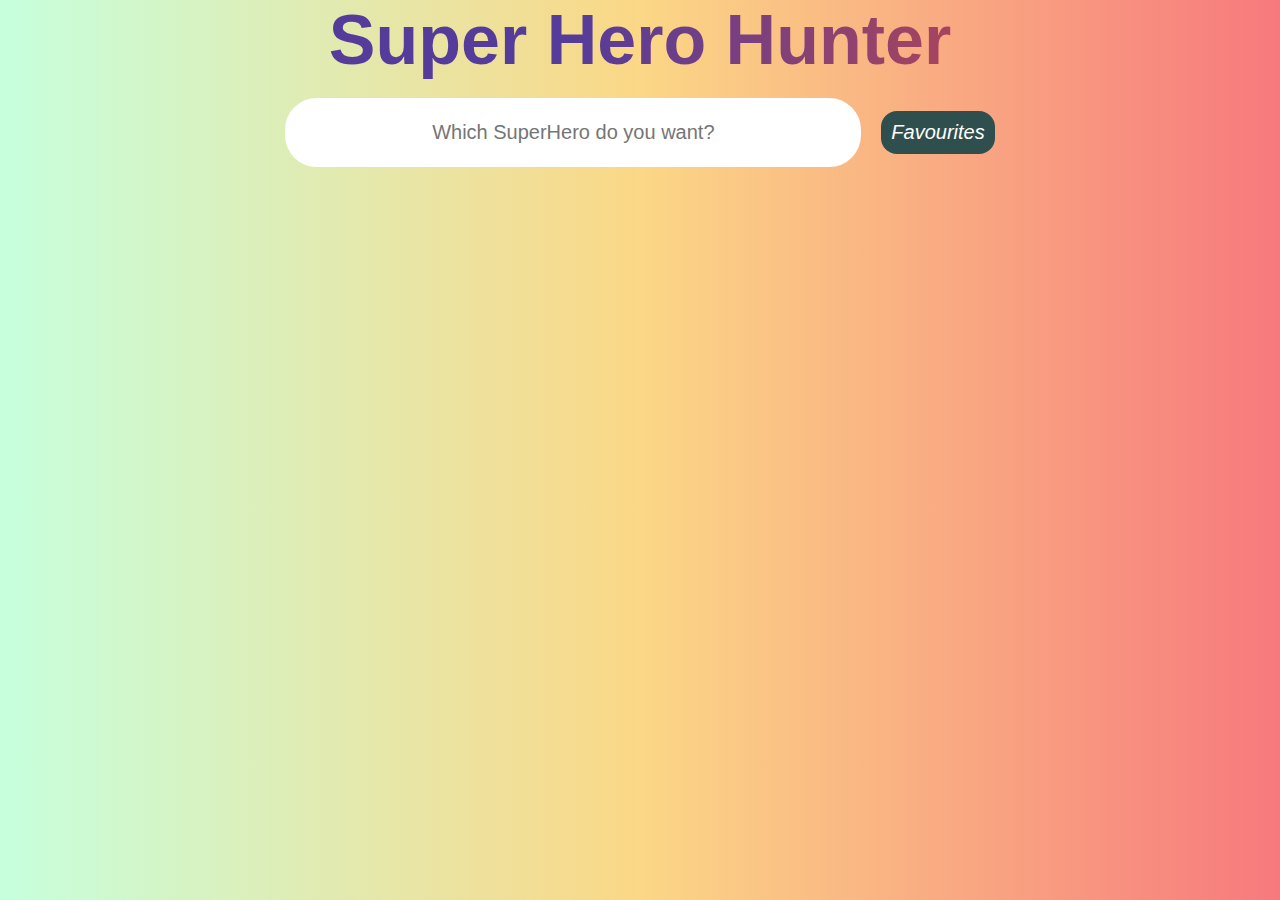
<file: index.html>
<!DOCTYPE html>
<html lang="en">
<head>
    <meta charset="UTF-8">
    <meta name="viewport" content="width=device-width, initial-scale=1.0">
    <link rel="stylesheet" href="style.css">
    <title>Home</title>
</head>
<body>
    <h1>Super Hero Hunter</h1>
    <br>
    <div class="main-container">
        <input type="text" placeholder="Which SuperHero do you want?" class="search-bar" id="input-search">
        <div class="select-favourite">
            <button id="favourites">Favourites</button>
        </div>
    </div>
    <div id="msg">
        
    </div>
    <ul id="superhero-list">
            
    </ul>
    <script src="script.js"></script>
</body>
</html>
</file>
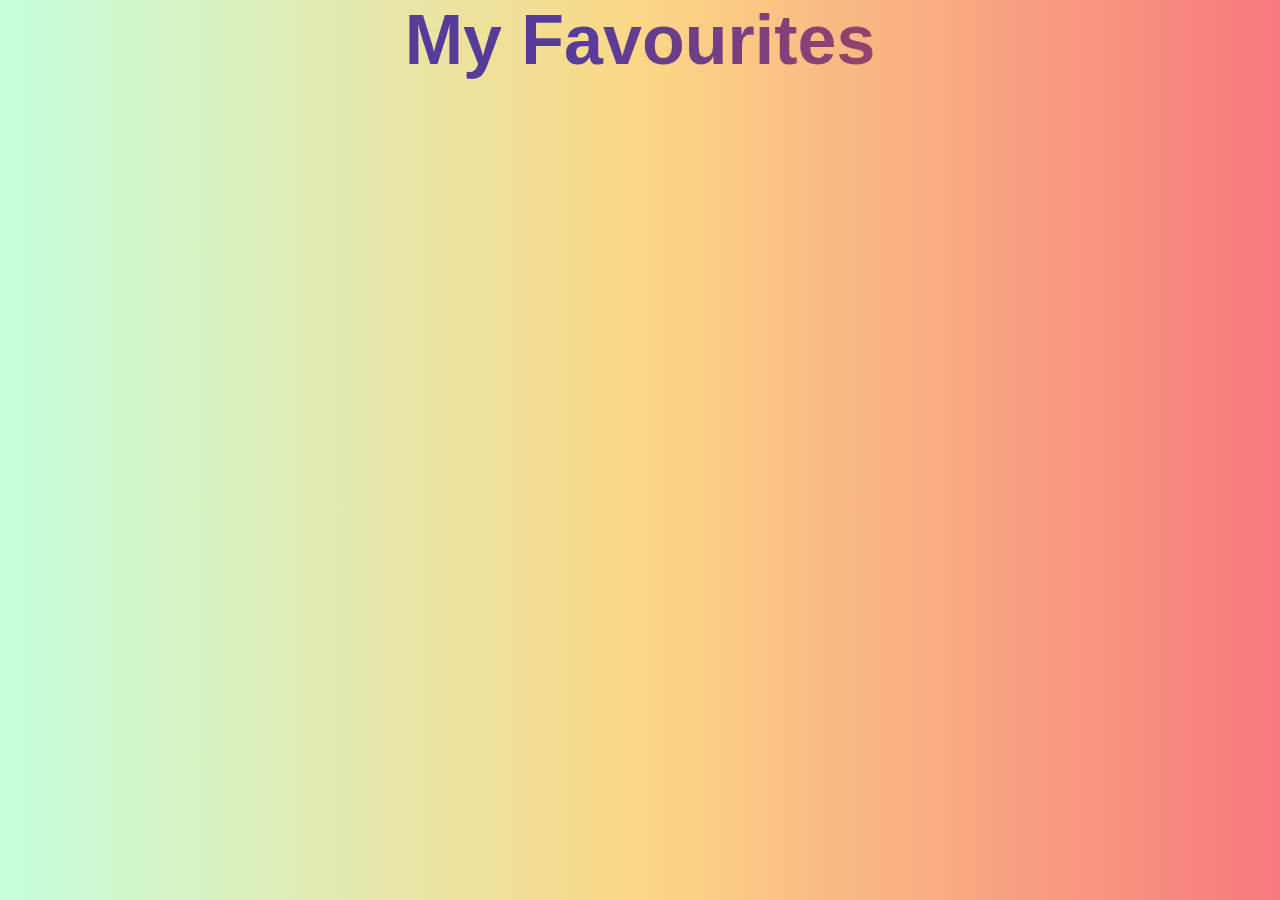
<file: favourites/favourite.html>
<!DOCTYPE html>
<html lang="en">
<head>
    <meta charset="UTF-8">
    <meta name="viewport" content="width=device-width, initial-scale=1.0">
    <link rel="stylesheet" href="favourite.css">
    <title>Favourites</title>
</head>
<body>
    <h1>My Favourites</h1>

    <ul id="superHeroList">

    </ul>
    <script src="favourite.js"></script>
</body>
</html>
</file>
<file: style.css>
*{
    margin: 0;
    padding: 0;
    box-sizing: border-box;
    font-family: sans-serif;
}
h1{
    font-size: 70px;
    font-weight: 600;
    background-image: linear-gradient(to right, #553c9a 45%, #ee4b2b);
    color: transparent;
    background-clip: text;
    -webkit-background-clip: text;
    
}
body{
    background-image: linear-gradient(to right, #c6ffdd, #fbd786, #f7797d);
    background-attachment: fixed;
    text-align: center;
}
/* Main Container */
.main-container{
    display: flex;
    justify-content: center;
    align-items: center;
    width: 90%;
    margin: 0 auto;
    text-align: center;
}
/* Search Bar Styling */
.search-bar{
    width: 50%;
    border: 3px solid white;
    padding: 20px;
    border-radius: 2rem;
    text-align: center;
    font-size: 20px;
    outline: none;
}

/* Favourite Button Styling */
.select-favourite{
    display: inline;
    margin-left: 20px;
}
#favourites{
    border: none;
    color: white;
    background: darkslategrey;
    cursor: pointer;
    padding: 10px;
    font-size: 20px;
    outline: none;
    border-radius: 1rem;
    font-style: oblique;
}
#msg{
    margin-top: 30px;
    font-size: larger;

}
/* List Styling */
ul{
    display: flex;
    flex-wrap: wrap;
    flex-direction: row;
    list-style-type: none;
    border-radius: 1rem;
    position: absolute;
    justify-content: space-evenly;
    text-align: center;
    top: 25%;
    bottom: 0px;
    overflow-y: scroll;
    margin-top: 50px;
}
li{
    display: inline-flex;
    flex-direction: column;
    align-content: center;
    overflow: hidden;
    align-items: center;
    border-radius: 1rem;
    margin: 20px 10px;
    justify-content: space-between;
    width: 300px;
    height: 300px;
    background-image: linear-gradient(to right, #ffefba, #ffffff);
}
li img{
    width: 200px;
    height: 200px;
    padding: 20px;
    border-radius: 40%;
}
li #title{
    font-size: large;
    margin-top: 0px;
    text-align: center;
    color: darkgoldenrod;
}
li #know-me, #fav-btn{
    border: none;
    height: fit-content;
    width: fit-content;
    margin-bottom: 5px;
    color: white;
    cursor: pointer;
    font-size: larger;
    border-radius: 0.3rem;
    font-weight: bolder;
    background: linear-gradient(170deg, rgba(49, 57, 73, 0.8) 20%, rgba(49, 57, 73, 0.5) 20%, rgba(49, 57, 73, 0.5) 35%, rgba(41, 48, 61, 0.6) 35%, rgba(41, 48, 61, 0.8) 45%, rgba(31, 36, 46, 0.5) 45%, rgba(31, 36, 46, 0.8) 75%, rgba(49, 57, 73, 0.5) 75%), linear-gradient(45deg, rgba(20, 24, 31, 0.8) 0%, rgba(41, 48, 61, 0.8) 50%, rgba(82, 95, 122, 0.8) 50%, rgba(133, 146, 173, 0.8) 100%) #313949;
}
/* To hide scrollbar */
::-webkit-scrollbar {
    display: none;
}
</file>
<file: favourites/favourite.css>
*{
    margin: 0;
    padding: 0;
    box-sizing: border-box;
    font-family: sans-serif;
}
h1{
    font-size: 70px;
    font-weight: 600;
    background-image: linear-gradient(to right, #553c9a 45%, #ee4b2b);
    color: transparent;
    background-clip: text;
    -webkit-background-clip: text;
    
}
body{
    background-image: linear-gradient(to right, #c6ffdd, #fbd786, #f7797d);
    background-attachment: fixed;
    text-align: center;
}
ul{
    display: flex;
    flex-wrap: wrap;
    flex-direction: row;
    list-style-type: none;
    border-radius: 1rem;
    position: absolute;
    justify-content: space-evenly;
    text-align: center;
    top: 25%;
    bottom: 0px;
    overflow-y: scroll;
}
li{
    display: inline-flex;
    flex-direction: column;
    align-content: center;
    overflow: hidden;
    align-items: center;
    border-radius: 1rem;
    margin: 20px 10px;
    justify-content: space-between;
    width: 300px;
    height: 300px;
    background-image: linear-gradient(to right, #ffefba, #ffffff);
}
li img{
    width: 200px;
    height: 200px;
    padding: 20px;
    border-radius: 40%;
}
li #superHeroTitle{
    font-size: large;
    margin-top: 0px;
    text-align: center;
    color: darkgoldenrod;
}
li #know-me, #delete{
    border: none;
    height: fit-content;
    width: fit-content;
    margin-bottom: 5px;
    color: white;
    cursor: pointer;
    font-size: larger;
    border-radius: 0.3rem;
    font-weight: bolder;
    background: linear-gradient(170deg, rgba(49, 57, 73, 0.8) 20%, rgba(49, 57, 73, 0.5) 20%, rgba(49, 57, 73, 0.5) 35%, rgba(41, 48, 61, 0.6) 35%, rgba(41, 48, 61, 0.8) 45%, rgba(31, 36, 46, 0.5) 45%, rgba(31, 36, 46, 0.8) 75%, rgba(49, 57, 73, 0.5) 75%), linear-gradient(45deg, rgba(20, 24, 31, 0.8) 0%, rgba(41, 48, 61, 0.8) 50%, rgba(82, 95, 122, 0.8) 50%, rgba(133, 146, 173, 0.8) 100%) #313949;
}
::-webkit-scrollbar {
    display: none;
}
</file>
